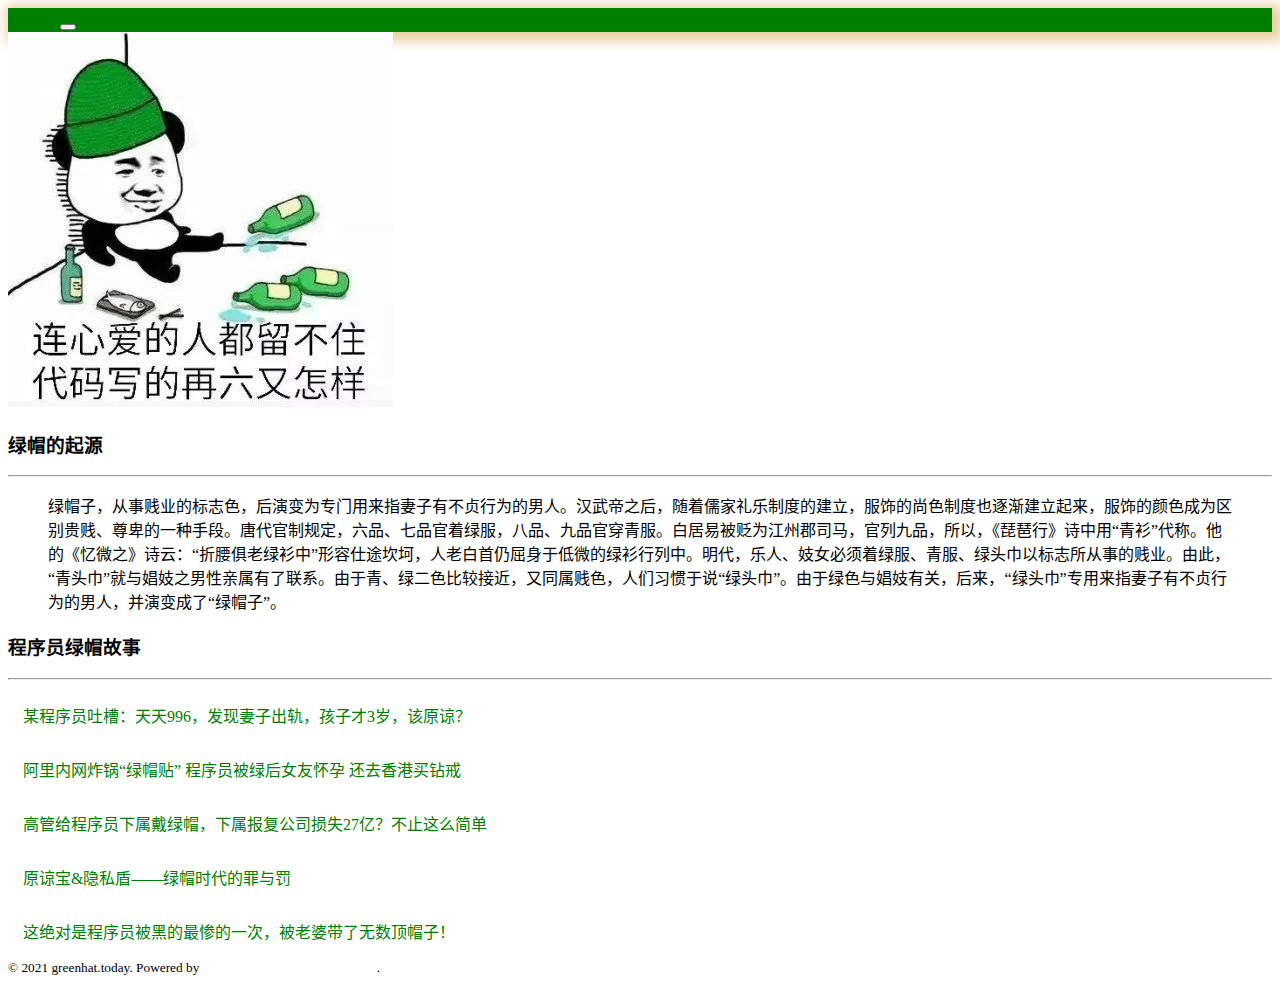
<file: index.html>
﻿<!DOCTYPE html>
<html lang="zh-cn">

<head>
    <meta charset="UTF-8">
    <meta name="viewport" content="width=device-width, initial-scale=1.0">
    <title>绿帽网</title>
    <link rel="apple-touch-icon" sizes="57x57" href="/apple-icon-57x57.png">
    <link rel="apple-touch-icon" sizes="60x60" href="/apple-icon-60x60.png">
    <link rel="apple-touch-icon" sizes="72x72" href="/apple-icon-72x72.png">
    <link rel="apple-touch-icon" sizes="76x76" href="/apple-icon-76x76.png">
    <link rel="apple-touch-icon" sizes="114x114" href="/apple-icon-114x114.png">
    <link rel="apple-touch-icon" sizes="120x120" href="/apple-icon-120x120.png">
    <link rel="apple-touch-icon" sizes="144x144" href="/apple-icon-144x144.png">
    <link rel="apple-touch-icon" sizes="152x152" href="/apple-icon-152x152.png">
    <link rel="apple-touch-icon" sizes="180x180" href="/apple-icon-180x180.png">
    <link rel="icon" type="image/png" sizes="192x192" href="/android-icon-192x192.png">
    <link rel="icon" type="image/png" sizes="32x32" href="/favicon-32x32.png">
    <link rel="icon" type="image/png" sizes="96x96" href="/favicon-96x96.png">
    <link rel="icon" type="image/png" sizes="16x16" href="/favicon-16x16.png">
    <link rel="manifest" href="/manifest.json">
    <meta name="msapplication-TileColor" content="#ffffff">
    <meta name="msapplication-TileImage" content="/ms-icon-144x144.png">
    <meta name="theme-color" content="#ffffff">
    <link href="https://cdn.jsdelivr.net/npm/bootstrap@5.0.1/dist/css/bootstrap.min.css" rel="stylesheet"
        integrity="sha384-+0n0xVW2eSR5OomGNYDnhzAbDsOXxcvSN1TPprVMTNDbiYZCxYbOOl7+AMvyTG2x" crossorigin="anonymous">
    <link type="text/css" rel="stylesheet"  href="style.css">
</head>

<body>
    <header>
        <nav class="navbar navbar-expand-lg navbar-dark bg-green">
            <div class="container-fluid">
                <a class="navbar-brand" href="#">
                    绿帽网
                </a>
                <button class="navbar-toggler" type="button" data-bs-toggle="collapse"
                    data-bs-target="#navbarSupportedContent" aria-controls="navbarSupportedContent"
                    aria-expanded="false" aria-label="Toggle navigation">
                    <span class="navbar-toggler-icon"></span>
                </button>
                <div class="collapse navbar-collapse" id="navbarSupportedContent">
                </div>
            </div>
        </nav>
        <div class="container-fluid">
            <div class="logo text-center mb-3">
                <img src="images/green-programmer.jpg" class="img-fluid" />
            </div>
        </div>
    </header>
    <main class="mb-4">
        <section class="bg-light pt-4 pb-4 mb-4">
            <div class="container">
                <h3>绿帽的起源</h3>
                <hr />
                <blockquote>
                    <p>
                        绿帽子，从事贱业的标志色，后演变为专门用来指妻子有不贞行为的男人。汉武帝之后，随着儒家礼乐制度的建立，服饰的尚色制度也逐渐建立起来，服饰的颜色成为区别贵贱、尊卑的一种手段。唐代官制规定，六品、七品官着绿服，八品、九品官穿青服。白居易被贬为江州郡司马，官列九品，所以，《琵琶行》诗中用“青衫”代称。他的《忆微之》诗云：“折腰俱老绿衫中”形容仕途坎坷，人老白首仍屈身于低微的绿衫行列中。明代，乐人、妓女必须着绿服、青服、绿头巾以标志所从事的贱业。由此，“青头巾”就与娼妓之男性亲属有了联系。由于青、绿二色比较接近，又同属贱色，人们习惯于说“绿头巾”。由于绿色与娼妓有关，后来，“绿头巾”专用来指妻子有不贞行为的男人，并演变成了“绿帽子”。
                    </p>
                </blockquote>
            </div>
        </section>
        <section>
            <div class="container">
                <h3>程序员绿帽故事</h3>
                <hr />
                <div>
                    <div class="greenHatCase">
                        <a href="https://zhuanlan.zhihu.com/p/367046261"
                                target="_blank">某程序员吐槽：天天996，发现妻子出轨，孩子才3岁，该原谅？</a>
                    </div>
                    <div class="greenHatCase">
                        <a href="https://www.sohu.com/a/257321569_99987096" target="_blank">阿里内网炸锅“绿帽贴” 程序员被绿后女友怀孕
                            还去香港买钻戒 </a>
                    </div>
                    <div class="greenHatCase">
                        <a href="https://www.163.com/dy/article/F6LA57PP0517F35C.html"
                                target="_blank">高管给程序员下属戴绿帽，下属报复公司损失27亿？不止这么简单</a>
                    </div>
                    <div class="greenHatCase">
                        <a href="https://baijiahao.baidu.com/s?id=1657167887072840964&wfr=spider&for=pc"
                                target="_blank">原谅宝&隐私盾——绿帽时代的罪与罚</a>
                    </div>
                    <div class="greenHatCase">
                        <a href="https://zhuanlan.zhihu.com/p/65558650">这绝对是程序员被黑的最惨的一次，被老婆带了无数顶帽子！</a>
                    </div>
                </div>
            </div>
        </section>
    </main>
    <footer class="bg-secondary p-2 text-white">
        <div class="container">
            <small>
                &copy; 2021 greenhat.today. Powered by <a
                    href="https://azure.microsoft.com/en-us/services/app-service/static/" target="_blank"
                    style="color: white;">Microsoft Azure Static Web App</a>.
            </small>
        </div>
    </footer>
    <script src="https://cdn.jsdelivr.net/npm/bootstrap@5.0.1/dist/js/bootstrap.bundle.min.js"
        integrity="sha384-gtEjrD/SeCtmISkJkNUaaKMoLD0//ElJ19smozuHV6z3Iehds+3Ulb9Bn9Plx0x4"
        crossorigin="anonymous"></script>
</body>

</html>
</file>
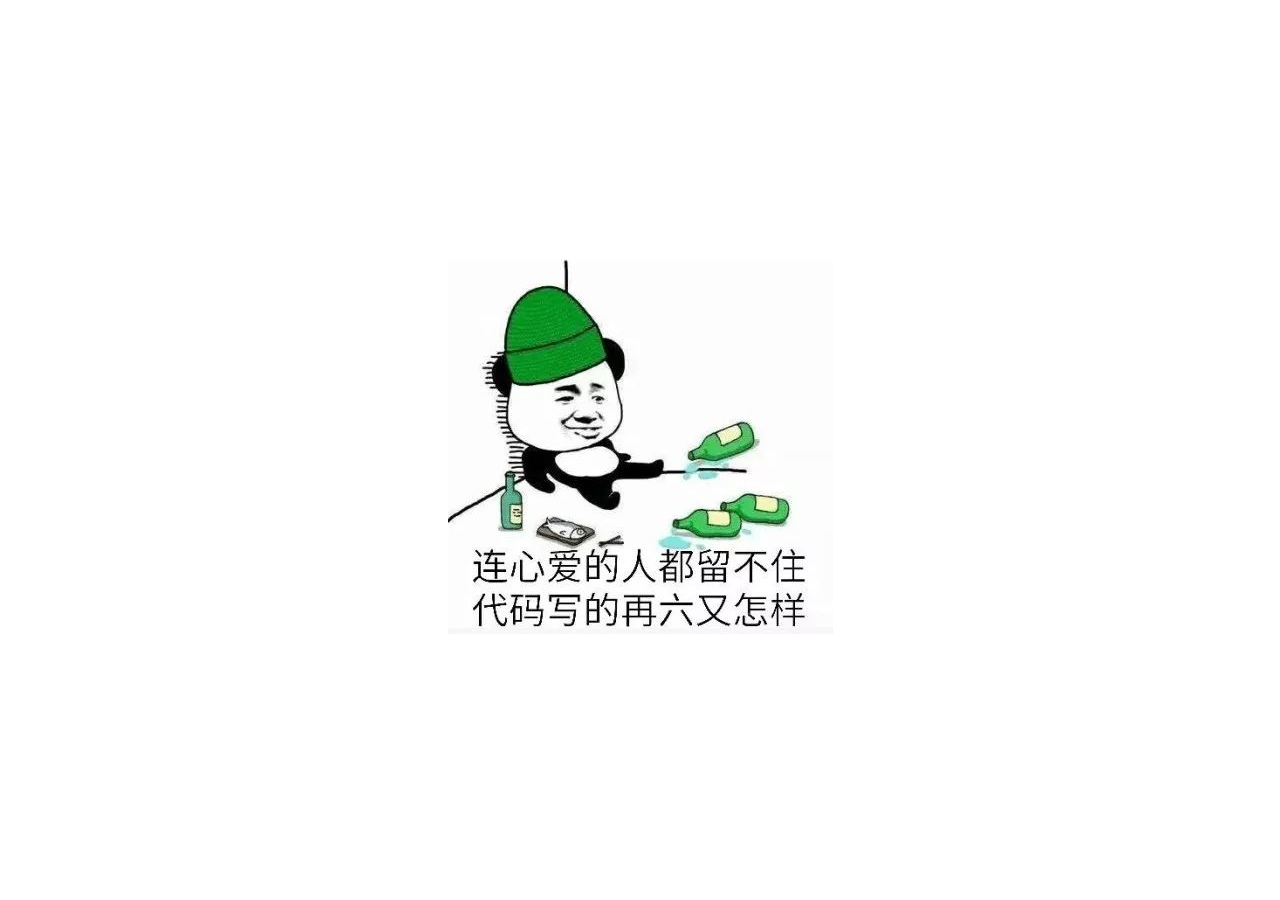
<file: default.html>
﻿<!DOCTYPE html>
<html lang="en">

<head>
    <meta charset="UTF-8">
    <meta name="viewport" content="width=device-width, initial-scale=1.0">
    <title>Green Hat</title>
	<link rel="apple-touch-icon" sizes="57x57" href="/apple-icon-57x57.png">
    <link rel="apple-touch-icon" sizes="60x60" href="/apple-icon-60x60.png">
    <link rel="apple-touch-icon" sizes="72x72" href="/apple-icon-72x72.png">
    <link rel="apple-touch-icon" sizes="76x76" href="/apple-icon-76x76.png">
    <link rel="apple-touch-icon" sizes="114x114" href="/apple-icon-114x114.png">
    <link rel="apple-touch-icon" sizes="120x120" href="/apple-icon-120x120.png">
    <link rel="apple-touch-icon" sizes="144x144" href="/apple-icon-144x144.png">
    <link rel="apple-touch-icon" sizes="152x152" href="/apple-icon-152x152.png">
    <link rel="apple-touch-icon" sizes="180x180" href="/apple-icon-180x180.png">
    <link rel="icon" type="image/png" sizes="192x192" href="/android-icon-192x192.png">
    <link rel="icon" type="image/png" sizes="32x32" href="/favicon-32x32.png">
    <link rel="icon" type="image/png" sizes="96x96" href="/favicon-96x96.png">
    <link rel="icon" type="image/png" sizes="16x16" href="/favicon-16x16.png">
    <link rel="manifest" href="/manifest.json">
    <meta name="msapplication-TileColor" content="#ffffff">
    <meta name="msapplication-TileImage" content="/ms-icon-144x144.png">
    <meta name="theme-color" content="#ffffff">
</head>

<body style="text-align: center; padding-top: 251px;">
    
    <img
        src="[data-uri]" />
</body>
</html>
</file>
<file: style.css>
a {
    text-decoration: none;
    color: green;
}

a:hover {
    color: rgb(33, 150, 33);
}

.bg-green {
    background-color: green!important;
    box-shadow: 4px 3px 11px 6px rgb(200 152 44 / 46%);
}

.greenHatCase{
    padding: 15px;
}

.greenHatCase:hover {
    box-shadow: 4px 3px 11px 6px rgb(200 152 44 / 46%);
    transform: translateY(-3px);
}
</file>
